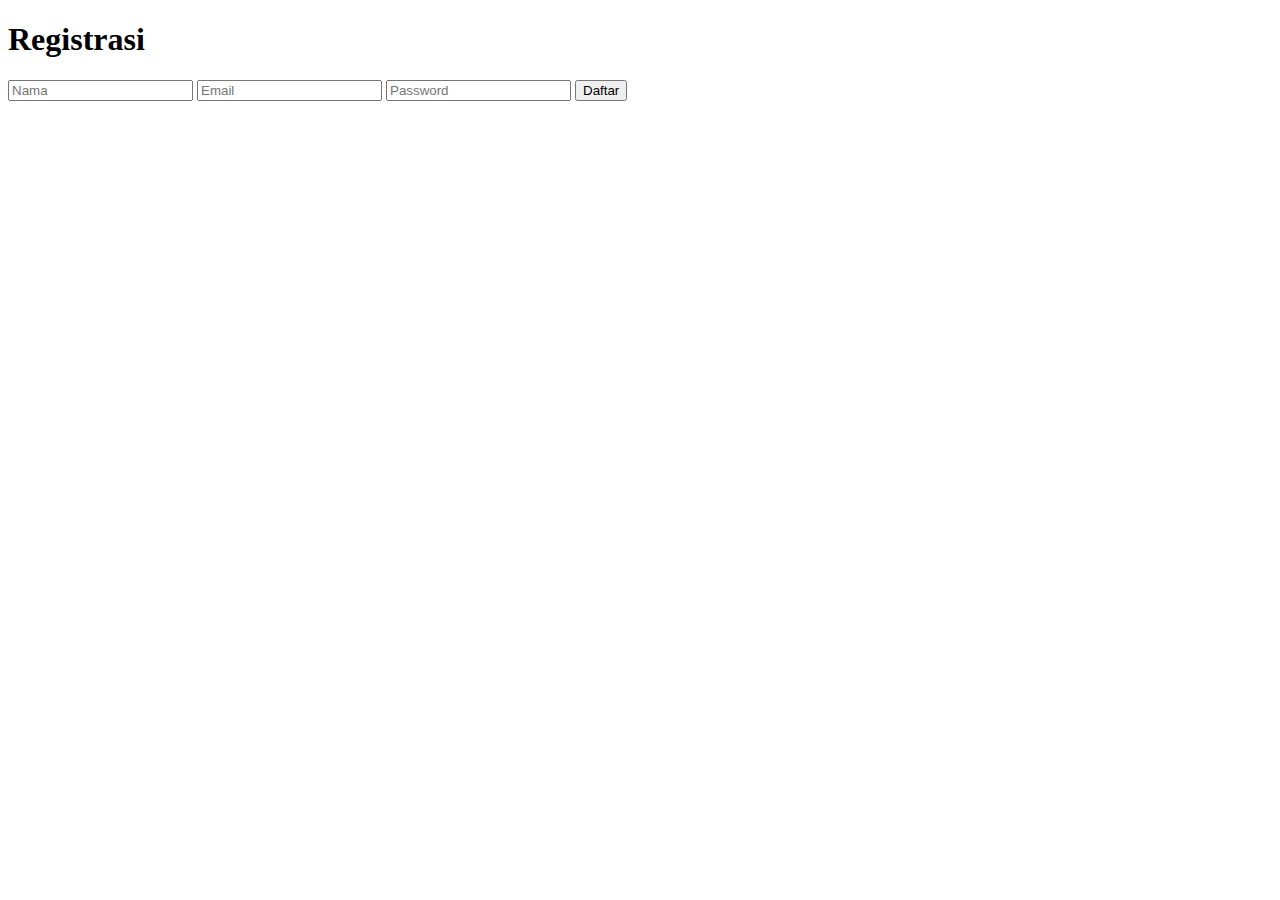
<file: index.html>
<!DOCTYPE html>
<html lang="en">
<head>
  <meta charset="UTF-8">
  <meta name="viewport" content="width=device-width, initial-scale=1.0">
  <title>Document</title>
</head>
<body>
  <h1>Registrasi</h1>
  <form id="form" action="">
    <input type="text" name="name" id="name" placeholder="Nama">
    <input type="email" name="email" id="email" placeholder="Email">
    <input type="password" name="password" id="password" placeholder="Password">
    <button type="submit">Daftar</button>
  </form>

  <script src="./src/js/registration.js"></script>
</body>
</html>
</file>
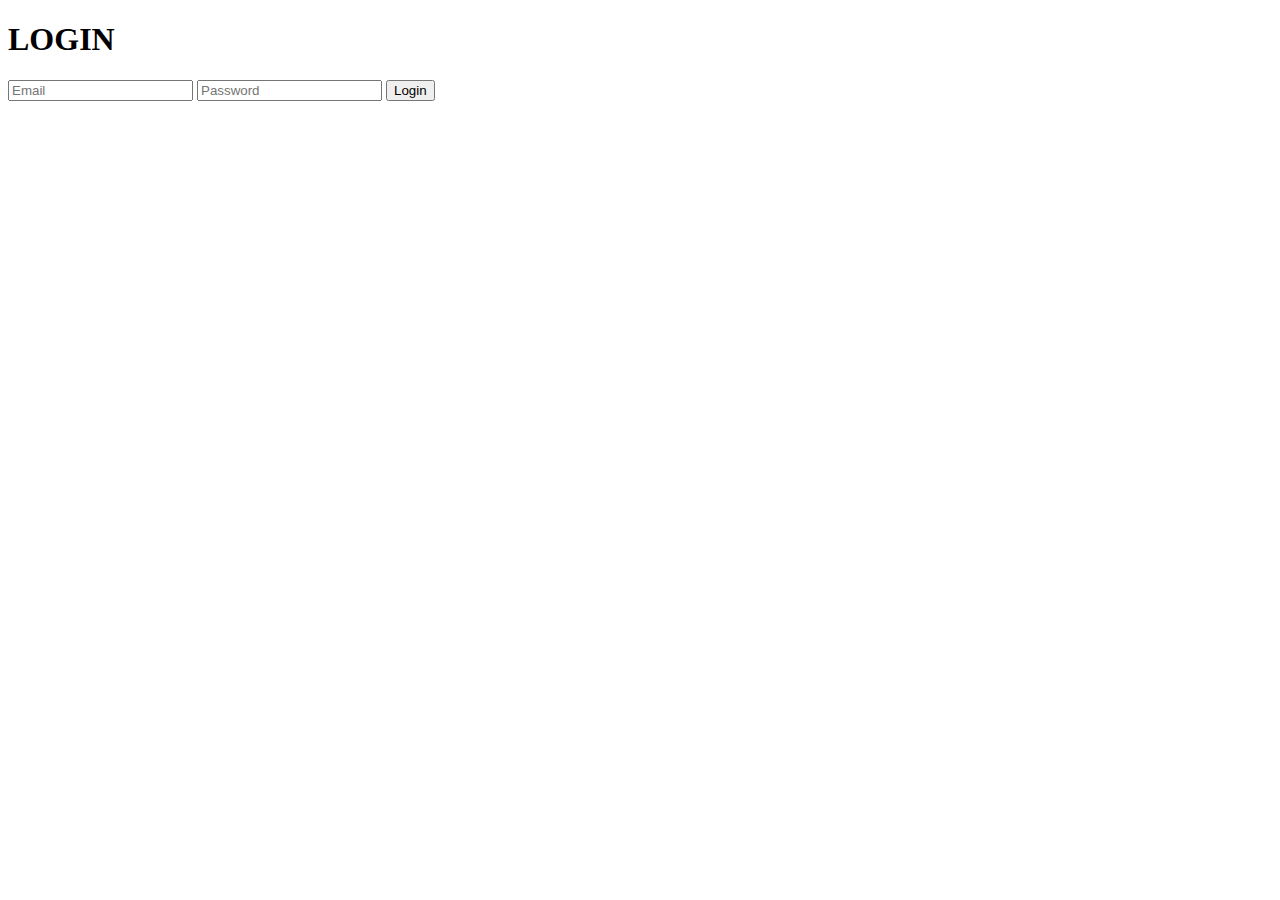
<file: login.html>
<!DOCTYPE html>
<html lang="en">
<head>
  <meta charset="UTF-8">
  <meta name="viewport" content="width=device-width, initial-scale=1.0">
  <title>Login</title>
</head>
<body>
  <h1>LOGIN</h1>
  <form id="form" action="">
    <input type="email" name="email" id="email" placeholder="Email">
    <input type="password" name="password" id="password" placeholder="Password">
    <button type="submit">Login</button>
  </form>
  <script src="./src/js/login.js"></script>
</body>
</html>
</file>
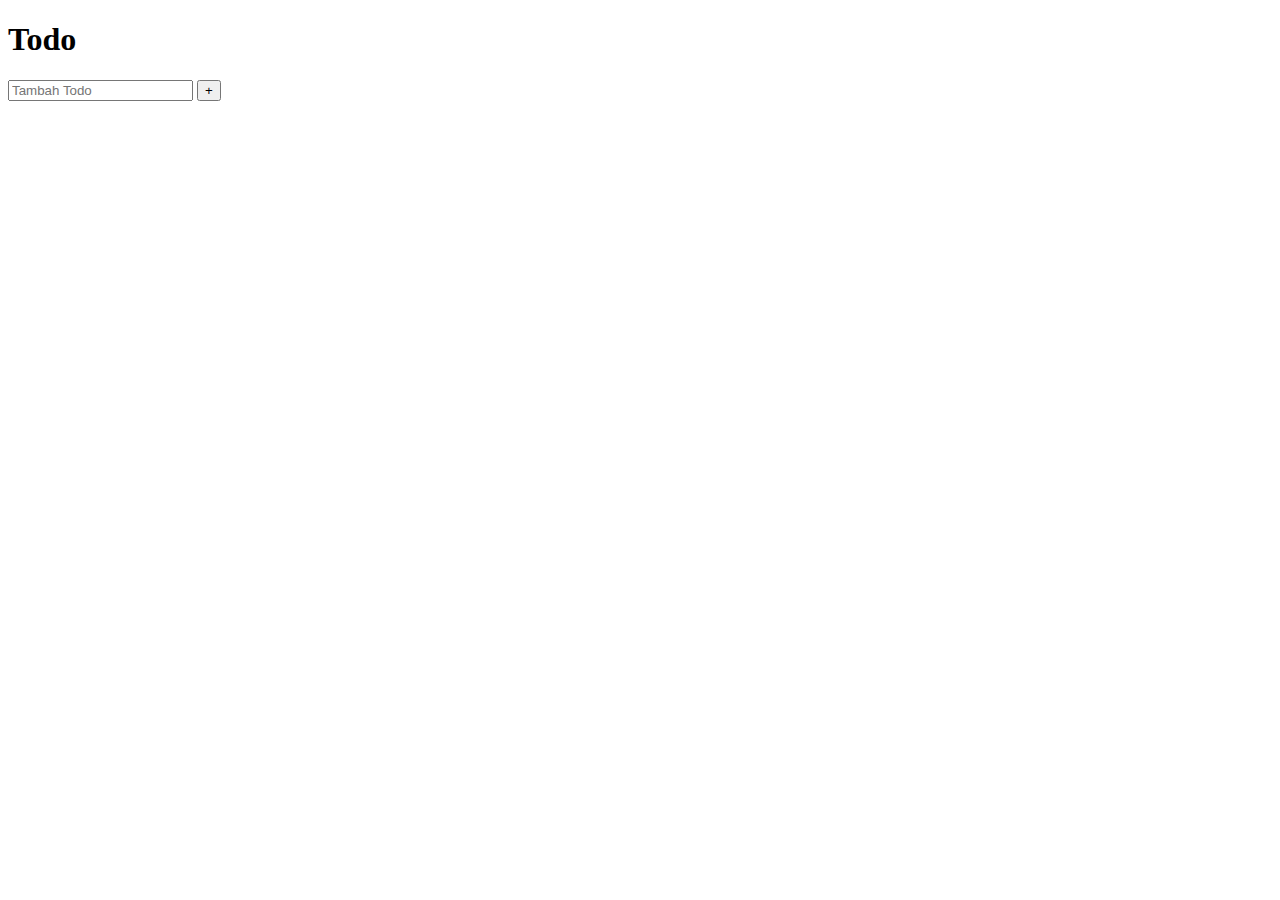
<file: todos.html>
<!DOCTYPE html>
<html lang="en">
<head>
  <meta charset="UTF-8">
  <meta name="viewport" content="width=device-width, initial-scale=1.0">
  <link rel="stylesheet" href="./src/styles/style.css">
  <title>Todo</title>
</head>
<body>
  <h1>Todo</h1>
  <section id="form-section">
    <form id="form" action="">
      <input type="text" name="todo" id="todo" placeholder="Tambah Todo">
      <button class="add" type="button">+</button>
    </form>
  </section>
  <section id="todo-list">
    <ul>
      <li>
        <input class="show-mode" type="text" value="makan" disabled>
        <button class="edit">Edit</button>
        <button class="delete">Hapus</button>
      </li>
    </ul>
  </section>
  <script src="./src/js/todos.js"></script>
</body>
</html>
</file>
<file: src/styles/style.css>
li{
  list-style: none;
}

.show-mode{
  border: none;
}
</file>
